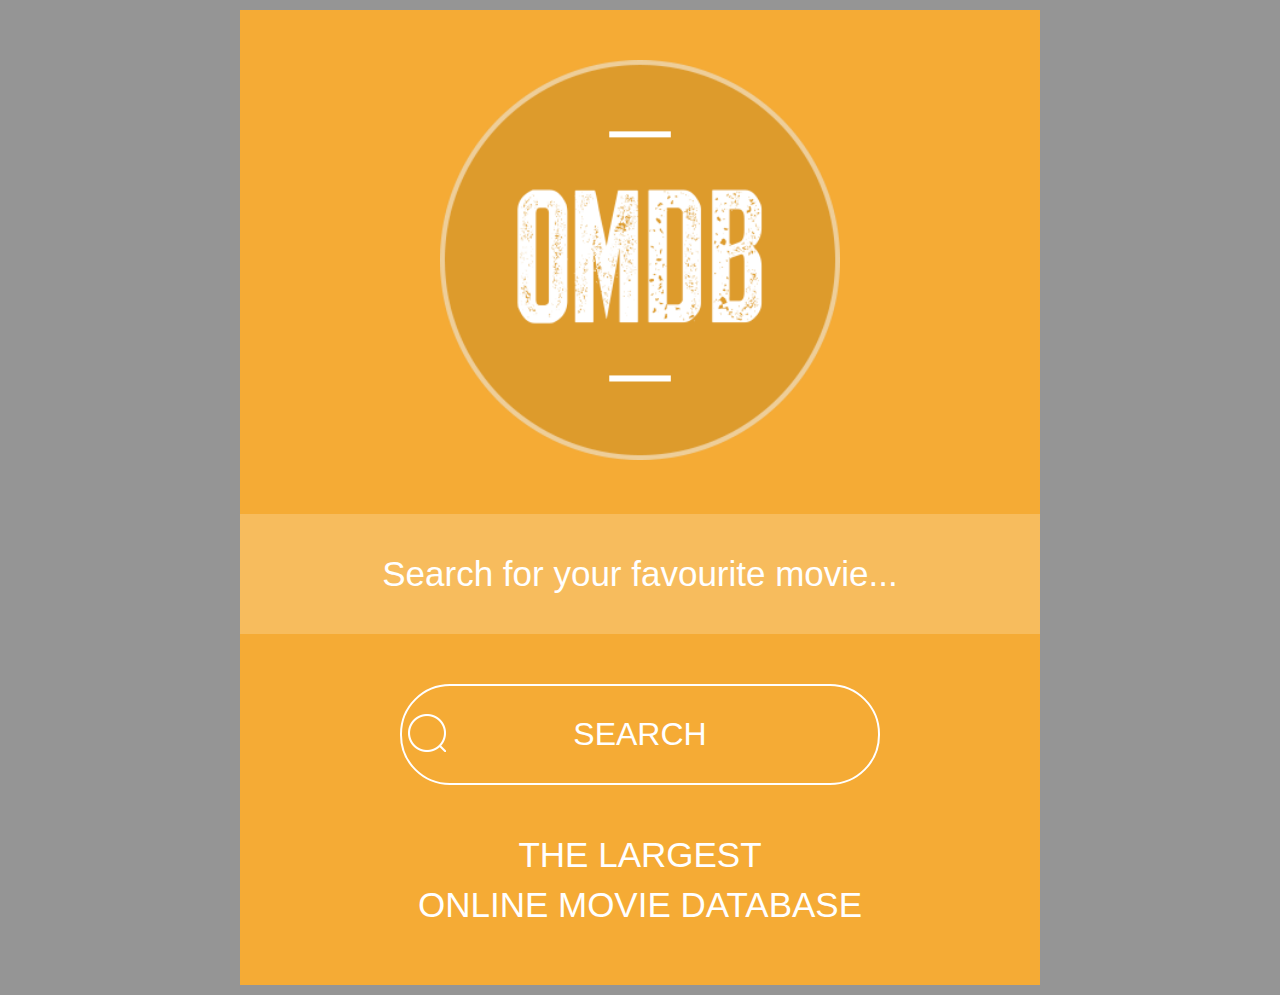
<file: index.html>
<!DOCTYPE html>
<html>
    <head>
    <base href="/" />
        <meta http-equiv="Content-Type" content="text/html; charset=utf-8">
        <meta name="language" content="en">
        <meta name="viewport" content="width=device-width, initial-scale=1.0, maximum-scale=1.0">
        <meta name="MobileOptimized" content="width">
        <meta name="HandheldFriendly" content="true">
        <!-- <meta http-equiv="Content-Security-Policy" content="default-src 'self'; "> -->
        <!-- <meta http-equiv="Content-Security-Policy" content="upgrade-insecure-requests"> -->
        <link rel="stylesheet" href="stylesheets/style.css">

        <script src="bower_components/angular/angular.min.js"></script>
        <script src="bower_components/angular-route/angular-route.min.js"></script>
        <script src="js/routeConfig.js"></script>
        <!-- <script src="js/services/services.js"></script>
        <script src="js/controllers/homeController.js"></script> -->
        <!-- <script src="js/controllers/movieDetailController.js"></script>
        <script src="js/controllers/moviesListController.js"></script> -->
    </head>
    
    <body ng-app="movieApp">
        <div ng-view></div>      
    </body>
</html>
</file>
<file: stylesheets/style.css>
/* line 2, ../sass/partials/_baseClasses.scss */
input:selection, input:focus, input:hover {
  border: 0;
  outline: none;
  color: #FFF;
}
/* line 7, ../sass/partials/_baseClasses.scss */
input::-webkit-input-placeholder {
  color: #FFF;
}

/* line 11, ../sass/partials/_baseClasses.scss */
ul, li {
  list-style: none;
}

/* line 12, ../sass/partials/_baseClasses.scss */
ul {
  margin: 0;
  padding: 0;
}

/* line 14, ../sass/partials/_baseClasses.scss */
.search-icon {
  background: url("../images/search-icon.png") no-repeat;
  display: inline-block;
  position: absolute;
  height: 38px;
  width: 38px;
}

/* line 22, ../sass/partials/_baseClasses.scss */
.back-arrow-circle {
  background: url("../images/back-arrow-circle.png") no-repeat;
  display: inline-block;
  position: absolute;
  height: 72px;
  width: 72px;
}

/* line 29, ../sass/partials/_baseClasses.scss */
.margin_10_0 {
  margin: 10px 0;
}

/* line 32, ../sass/partials/_baseClasses.scss */
.clear {
  clear: both;
}

/* line 34, ../sass/partials/_baseClasses.scss */
.hide {
  display: none !important;
}

/* line 36, ../sass/partials/_baseClasses.scss */
.common_parent_prop, body div.parent, body div.related-movies-response-parent, body div.single-movies-response-parent {
  background: #f5ab35;
  margin: 10px auto;
  width: 800px;
}
@media (max-width: 768px) {
  /* line 36, ../sass/partials/_baseClasses.scss */
  .common_parent_prop, body div.parent, body div.related-movies-response-parent, body div.single-movies-response-parent {
    width: auto;
  }
}

/* line 45, ../sass/partials/_baseClasses.scss */
.error {
  text-align: center;
  font-size: 30px;
  opacity: 0.5;
  margin-top: 20px;
}

/* line 6, ../sass/style.scss */
body {
  font-family: "Helvetica Neue", Helvetica, Arial, sans-serif;
  color: #fff;
  background: #959595;
  -moz-box-sizing: border-box;
  box-sizing: border-box;
}
/* line 12, ../sass/style.scss */
body div.parent {
  padding: 50px 0;
}
@media (max-width: 768px) {
  /* line 12, ../sass/style.scss */
  body div.parent {
    margin-top: 10px;
  }
}
/* line 19, ../sass/style.scss */
body div.parent div.header-image {
  text-align: center;
}
/* line 21, ../sass/style.scss */
body div.parent div.header-image img {
  width: 50%;
}
/* line 26, ../sass/style.scss */
body div.parent div.header-text {
  background: #f7bc5d;
  padding: 40px;
  text-align: center;
  font-size: 35px;
  margin: 50px 0;
}
/* line 34, ../sass/style.scss */
body div.parent div.search-bar-parent {
  text-align: center;
}
/* line 36, ../sass/style.scss */
body div.parent div.search-bar-parent div.search-bar-child {
  position: relative;
  width: 60%;
  margin: 0 auto;
}
@media (max-width: 768px) {
  /* line 36, ../sass/style.scss */
  body div.parent div.search-bar-parent div.search-bar-child {
    width: 90%;
  }
}
/* line 43, ../sass/style.scss */
body div.parent div.search-bar-parent div.search-bar-child span.search-icon {
  top: 30px;
  left: 8px;
}
/* line 47, ../sass/style.scss */
body div.parent div.search-bar-parent div.search-bar-child input {
  padding: 30px 50px;
  font-size: 32px;
  background: #f5ab35;
  border: 2px solid #fff;
  -webkit-border-radius: 50px;
  -moz-border-radius: 50px;
  -ms-border-radius: 50px;
  border-radius: 50px;
  color: #fff;
  display: inline-block;
  text-align: center;
  outline: none;
  text-transform: uppercase;
  -moz-box-sizing: border-box;
  box-sizing: border-box;
  width: 100%;
}
@media (max-width: 768px) {
  /* line 47, ../sass/style.scss */
  body div.parent div.search-bar-parent div.search-bar-child input {
    font-size: 25px;
  }
}
/* line 69, ../sass/style.scss */
body div.parent div.information {
  font-size: 35px;
  text-transform: uppercase;
  text-align: center;
  margin: 50px 0 0 0;
}
/* line 77, ../sass/style.scss */
body div.related-movies-response-parent {
  padding: 50px 0 0 0;
  position: relative;
  min-height: 300px;
}
/* line 83, ../sass/style.scss */
body div.related-movies-response-parent .loader {
  position: absolute;
  top: 0;
  bottom: 0;
  right: 0;
  left: 0;
  text-align: center;
  background: #fff;
  z-index: 1000;
}
/* line 86, ../sass/style.scss */
body div.related-movies-response-parent .loader img {
  margin-top: 15%;
}
/* line 91, ../sass/style.scss */
body div.related-movies-response-parent div.response-parent {
  position: relative;
  text-align: center;
}
/* line 94, ../sass/style.scss */
body div.related-movies-response-parent div.response-parent .response-back-arrow {
  position: absolute;
  left: 50px;
  top: 20px;
}
/* line 100, ../sass/style.scss */
body div.related-movies-response-parent div.response-parent .response-back-arrow a span {
  background: url("../images/back-arrow.png") no-repeat;
  display: inline-block;
  height: 42px;
  width: 22px;
}
/* line 108, ../sass/style.scss */
body div.related-movies-response-parent div.response-parent .search-results {
  font-size: 35px;
}
/* line 111, ../sass/style.scss */
body div.related-movies-response-parent div.response-parent .search-Text {
  font-size: 30px;
  opacity: 0.7;
  text-transform: capitalize;
}
/* line 118, ../sass/style.scss */
body div.related-movies-response-parent div.movie-poster {
  background: #fff;
  padding: 5px;
}
/* line 121, ../sass/style.scss */
body div.related-movies-response-parent div.movie-poster ul {
  display: inline-block;
  width: 100%;
}
/* line 124, ../sass/style.scss */
body div.related-movies-response-parent div.movie-poster ul li {
  float: left;
  width: 49%;
  padding: 0.5% 0.5% 0 0.5%;
  max-height: 350px;
  overflow: hidden;
}
/* line 130, ../sass/style.scss */
body div.related-movies-response-parent div.movie-poster ul li img {
  width: 100%;
}
/* line 138, ../sass/style.scss */
body div.single-movies-response-parent {
  position: relative;
  min-height: 300px;
}
/* line 143, ../sass/style.scss */
body div.single-movies-response-parent .loader {
  position: absolute;
  top: 0;
  bottom: 0;
  right: 0;
  left: 0;
  text-align: center;
  background: #fff;
  z-index: 1000;
}
/* line 145, ../sass/style.scss */
body div.single-movies-response-parent .loader img {
  margin-top: 15%;
}
/* line 150, ../sass/style.scss */
body div.single-movies-response-parent .back-arrow-circle-parent {
  position: relative;
}
/* line 152, ../sass/style.scss */
body div.single-movies-response-parent .back-arrow-circle-parent .back-arrow-circle {
  top: 50px;
  left: 30px;
}
/* line 158, ../sass/style.scss */
body div.single-movies-response-parent div.Detail-image img {
  width: 100%;
}
/* line 162, ../sass/style.scss */
body div.single-movies-response-parent div.movie-name {
  padding: 30px 20px;
}
/* line 164, ../sass/style.scss */
body div.single-movies-response-parent div.movie-name .movie-name-text {
  font-size: 35px;
}
@media (max-width: 768px) {
  /* line 164, ../sass/style.scss */
  body div.single-movies-response-parent div.movie-name .movie-name-text {
    font-size: 30px;
  }
}
/* line 170, ../sass/style.scss */
body div.single-movies-response-parent div.movie-name .movie-release-year {
  font-size: 25px;
  padding: 2px;
  opacity: 0.7;
}
@media (max-width: 768px) {
  /* line 170, ../sass/style.scss */
  body div.single-movies-response-parent div.movie-name .movie-release-year {
    font-size: 20px;
  }
}
/* line 180, ../sass/style.scss */
body div.single-movies-response-parent div.movie-Detail-text {
  background: #fff;
  color: #000;
  padding: 30px;
  font-size: 30px;
  line-height: 50px;
}
@media (max-width: 768px) {
  /* line 180, ../sass/style.scss */
  body div.single-movies-response-parent div.movie-Detail-text {
    line-height: normal;
  }
}
</file>
